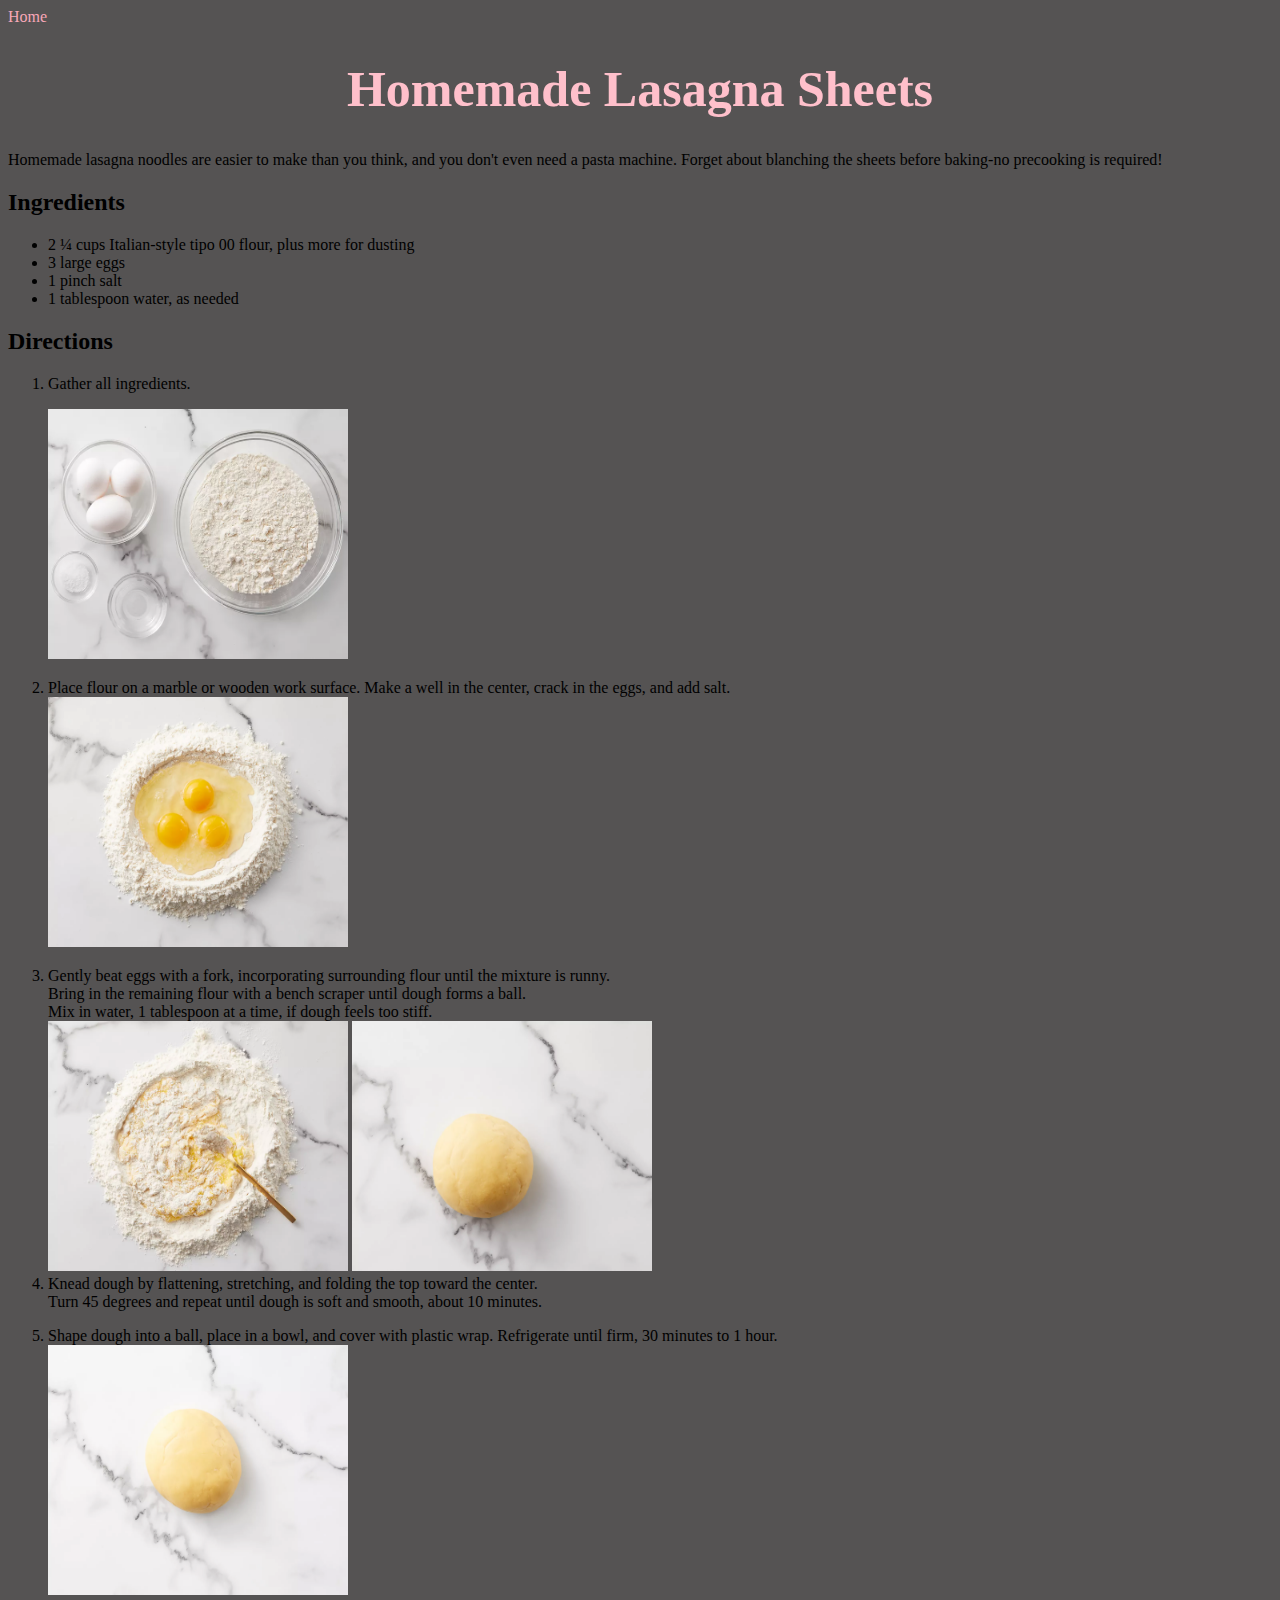
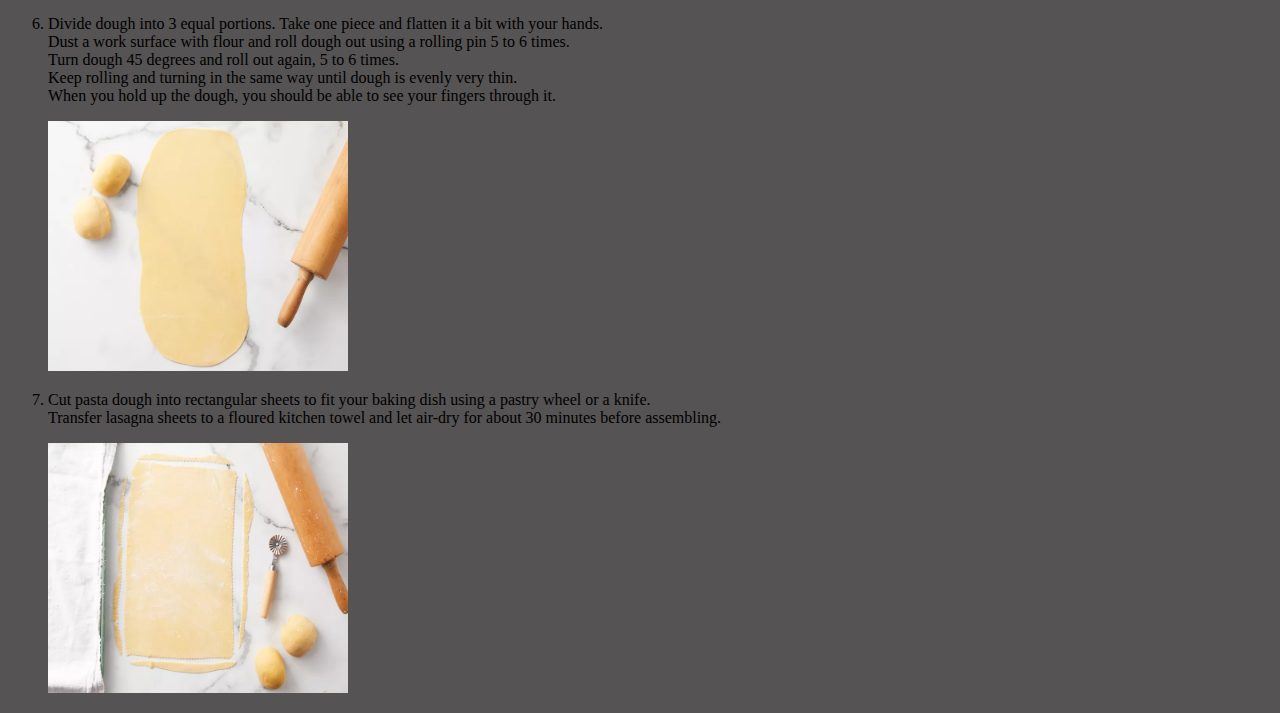
<file: recipes/lasagna-sheets_homemade.html>
<!DOCTYPE html>
<html lang="en">
<head>
    <meta charset="UTF-8">
    <meta name="viewport" content="width=device-width, initial-scale=1.0">
    <title>Homemade Lasagna Sheets</title>
    <link rel="stylesheet" href="../style.css">
</head>
<body>
    <a class="home-button" href="../index.html">Home</a>
    <h1>Homemade Lasagna Sheets</h1>
    <p>
        Homemade lasagna noodles are easier to make than you think, and you don't even need a pasta machine.
        Forget about blanching the sheets before baking-no precooking is required!
    </p>
    
    <h2>Ingredients</h2>
    <ul>
        <li>2 ¼ cups Italian-style tipo 00 flour, plus more for dusting</li>
        <li>3 large eggs</li>
        <li>1 pinch salt</li>
        <li>1 tablespoon water, as needed</li>
    </ul>
    
    <h2>Directions</h2>
    <ol>
        <li>
            <p>Gather all ingredients.</p>
            <img src="../images/step1.jpg" height="250" width="300" alt="Lasagna noodle ingredients on a table.">
        </li>
        <li>
            <p></p>Place flour on a marble or wooden work surface. Make a well in the center, crack in the eggs, and add salt.<br>
            <img src="../images/step2.png" height="250" width="300" alt="Flour with a well in the center and eggs inside.">
        </li>
        <li>
            <p></p>Gently beat eggs with a fork, incorporating surrounding flour until the mixture is runny.
            <br>Bring in the remaining flour with a bench scraper until dough forms a ball.
            <br>Mix in water, 1 tablespoon at a time, if dough feels too stiff.<br>
            <img src="../images/step3-1.jpg" height="250" width="300" alt="Eggs mixed into flour.">
            <img src="../images/step3-2.jpg" height="250" width="300" alt="Dough formed into a ball.">
        </li>
        <li>
            Knead dough by flattening, stretching, and folding the top toward the center.
            <br>Turn 45 degrees and repeat until dough is soft and smooth, about 10 minutes.
        </li>
        <li>
            <p></p>Shape dough into a ball, place in a bowl, and cover with plastic wrap.
            Refrigerate until firm, 30 minutes to 1 hour.<br>
            <img src="../images/step5.jpg" height="250" width="300" alt="Dough ball resting in a bowl, covered with plastic wrap.">
        </li>
        <li>
            <p> Divide dough into 3 equal portions. 
                Take one piece and flatten it a bit with your hands. 
                <br>Dust a work surface with flour and roll dough out using a rolling pin 5 to 6 times. 
                <br>Turn dough 45 degrees and roll out again, 5 to 6 times. 
                <br>Keep rolling and turning in the same way until dough is evenly very thin. <br>When you hold up the dough, you should be able to see your fingers through it.</p>
                <img src="../images/step6.jpg" alt="Dough divided into three equal portions, each rolled out until thin." height="250" width="300">
        </li>
        <li>
            <p>Cut pasta dough into rectangular sheets to fit your baking dish using a pastry wheel or a knife. <br>Transfer lasagna sheets to a floured kitchen towel and let air-dry for about 30 minutes before assembling.</p>
            <img src="../images/step-7.jpg" alt="Dough cut into rectangular sheets, and trimmed with a pastry wheel." height="250" width="300">
        </li>
    </ol>
</body>
</html>
</file>
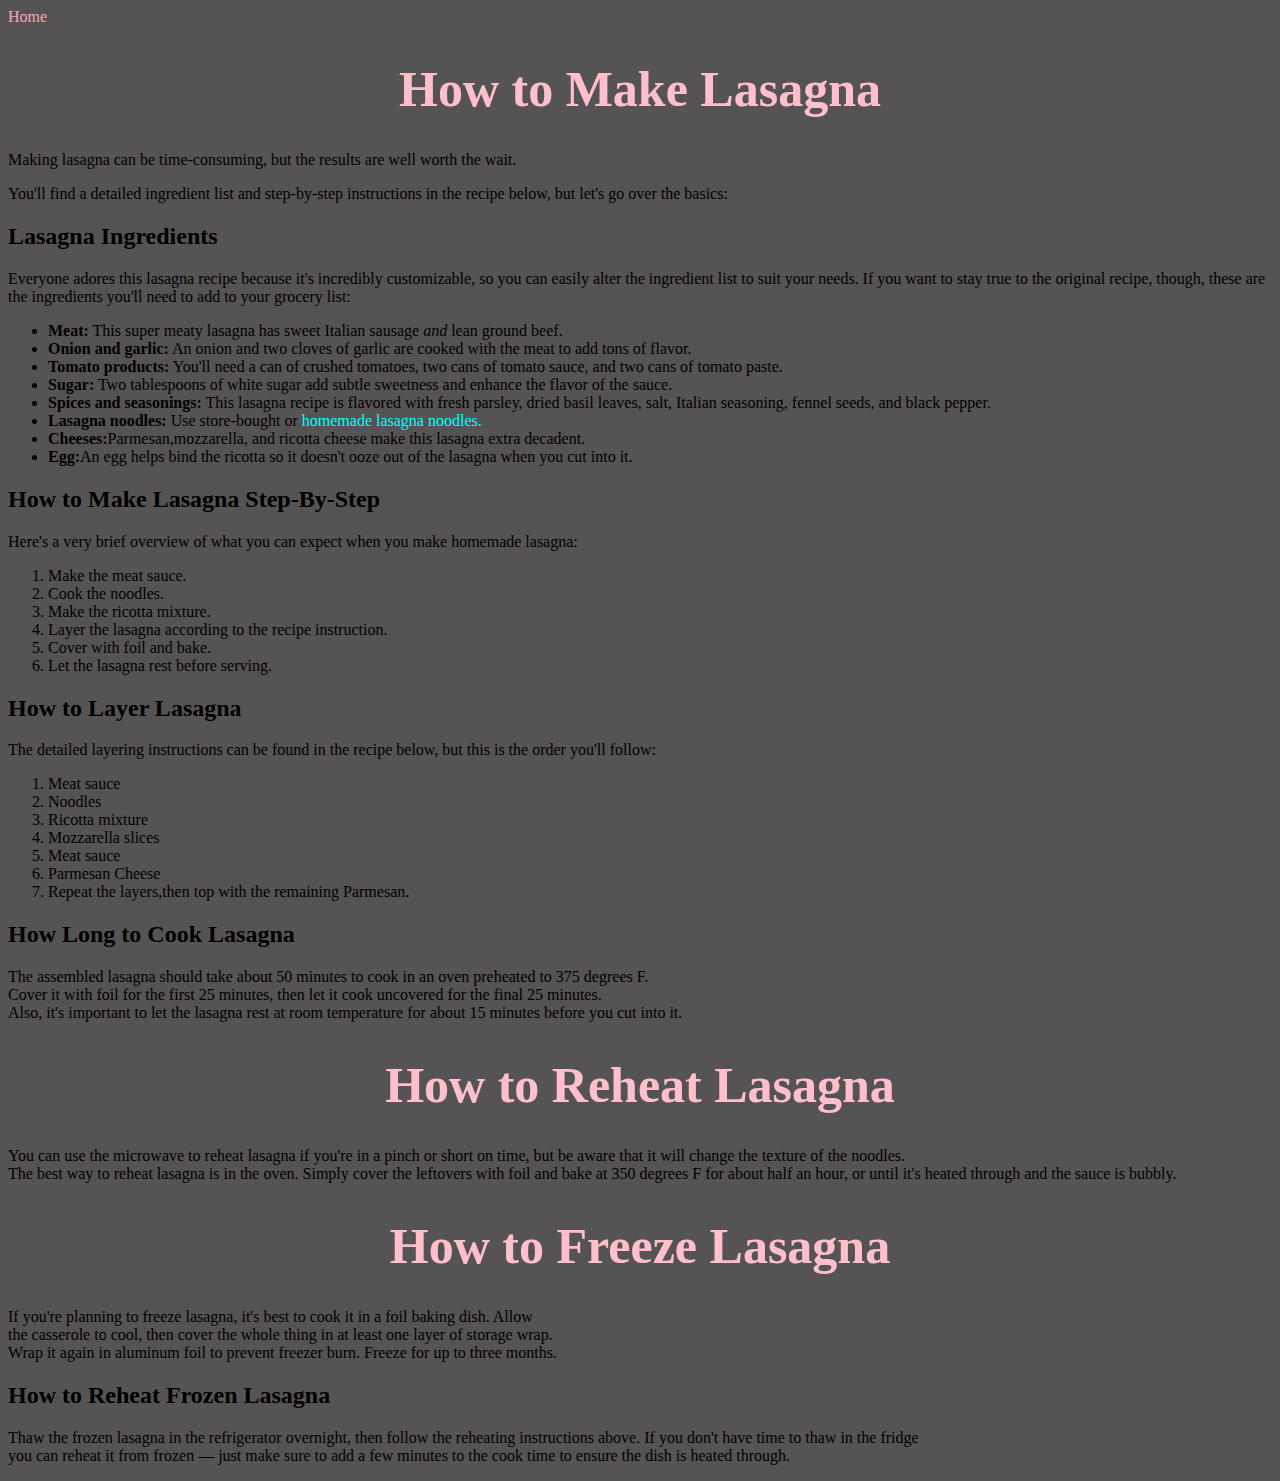
<file: recipes/lasagna.html>
<!DOCTYPE html>
<html lang="en">
<head>
    <meta charset="UTF-8">
    <meta name="viewport" content="width=device-width, initial-scale=1.0">
    <title>Lasagna Recipe</title>
    <link rel="stylesheet" href="../style.css">
</head>
<body>
    <a class="home-button" href="../index.html">Home</a>
    <h1>How to Make Lasagna</h1>
    <p>Making lasagna can be time-consuming, but the results are well worth the wait.</p>
    <p>You'll find a detailed ingredient list and step-by-step instructions in the recipe below, but let's go over the basics:</p>
    
    <h2>Lasagna Ingredients</h2>
    <p>Everyone adores this lasagna recipe because it's incredibly customizable, so you can easily alter the ingredient list to suit your needs. If you want to stay true to the original recipe, though, these are the ingredients you'll need to add to your grocery list:</p>
    <ul>
        <li><strong>Meat:</strong> This super meaty lasagna has sweet Italian sausage <em>and</em> lean ground beef.</li>
        <li><strong>Onion and garlic:</strong> An onion and two cloves of garlic are cooked with the meat to add tons of flavor.</li>
        <li><strong>Tomato products:</strong> You'll need a can of crushed tomatoes, two cans of tomato sauce, and two cans of tomato paste.</li>
        <li><strong>Sugar:</strong> Two tablespoons of white sugar add subtle sweetness and enhance the flavor of the sauce.</li>
        <li><strong>Spices and seasonings:</strong> This lasagna recipe is flavored with fresh parsley, dried basil leaves, salt, Italian seasoning, fennel seeds, and black pepper.</li>
        <li><strong>Lasagna noodles:</strong> Use store-bought or <a class="reference" href="./lasagna-sheets_homemade.html">homemade lasagna noodles.</a></li>
        <li><strong>Cheeses:</strong>Parmesan,mozzarella, and ricotta cheese make this lasagna extra decadent.</li>
        <li><strong>Egg:</strong>An egg helps bind the ricotta so it doesn't ooze out of the lasagna when you cut into it.</li>
    </ul>

    <h2>How to Make Lasagna Step-By-Step</h2>
    <p>Here's a very brief overview of what you can expect when you make homemade lasagna:</p>
    <ol>
        <li>Make the meat sauce.</li>
        <li>Cook the noodles.</li>
        <li>Make the ricotta mixture.</li>
        <li>Layer the lasagna according to the recipe instruction.</li>
        <li>Cover with foil and bake.</li>
        <li>Let the lasagna rest before serving.</li>
    </ol>

    <h2>How to Layer Lasagna</h2>
    <p>The detailed layering instructions can be found in the recipe below, but this is the order you'll follow:</p>
    <ol>
        <li>Meat sauce</li>
        <li>Noodles</li>
        <li>Ricotta mixture</li>
        <li>Mozzarella slices</li>
        <li>Meat sauce</li>
        <li>Parmesan Cheese</li>
        <li>Repeat the layers,then top with the remaining Parmesan.</li>
    </ol>

    <h2>How Long to Cook Lasagna</h2>
    <p>The assembled lasagna should take about 50 minutes to cook in an oven preheated to 375 degrees F. <br>Cover it with foil for the first 25 minutes, then let it cook uncovered for the final 25 minutes. <br>Also, it's important to let the lasagna rest at room temperature for about 15 minutes before you cut into it.</p>

    <h1>How to Reheat Lasagna</h1>
    <p>You can use the microwave to reheat lasagna if you're in a pinch or short on time, but be aware that it will change the texture of the noodles. <br>The best way to reheat lasagna is in the oven. Simply cover the leftovers with foil and bake at 350 degrees F for about half an hour, or until it's heated through and the sauce is bubbly.</p>
    
    <h1>How to Freeze Lasagna</h1>
    <p>If you're planning to freeze lasagna, it's best to cook it in a foil baking dish. Allow <br>the casserole to cool, then cover the whole thing in at least one layer of storage wrap. <br>Wrap it again in aluminum foil to prevent freezer burn. Freeze for up to three months.</p>
    <h2>How to Reheat Frozen Lasagna</h2>
    <p>Thaw the frozen lasagna in the refrigerator overnight, then follow the reheating instructions above. If you don't have time to thaw in the fridge <br>you can reheat it from frozen — just make sure to add a few minutes to the cook time to ensure the dish is heated through.</p>
</body>
</html>
</file>
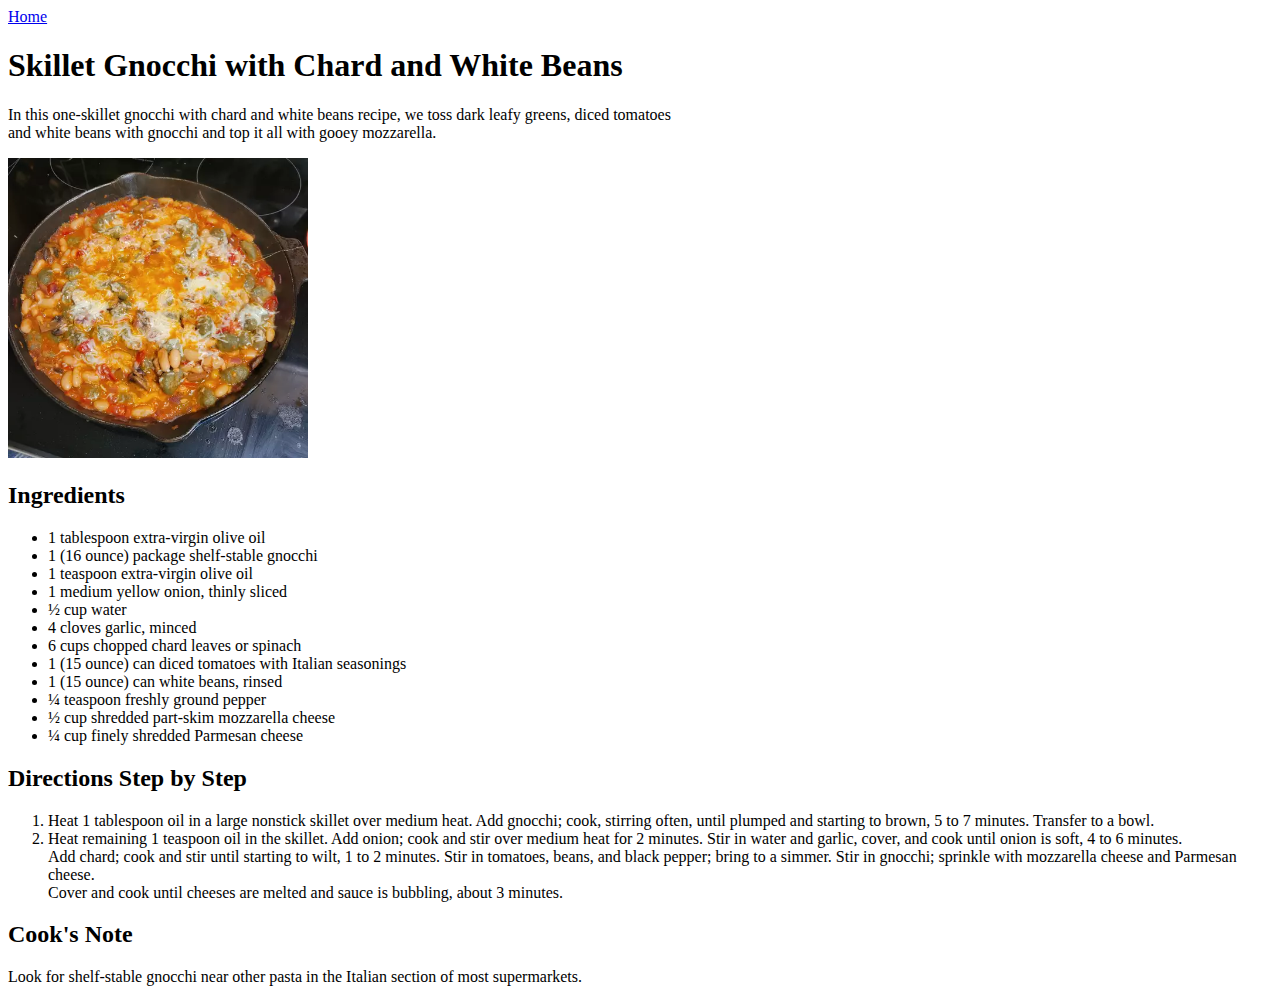
<file: recipes/skillet-gnocchi-chardbeans.html>
<!DOCTYPE html>
<html lang="en">
<head>
    <meta charset="UTF-8">
    <meta name="viewport" content="width=device-width, initial-scale=1.0">
    <title>Skillet Gnocchi with Chard White Beans</title>
</head>
<body>
    <a href="../index.html">Home</a>
    <h1>Skillet Gnocchi with Chard and White Beans</h1>
    <p>In this one-skillet gnocchi with chard and white beans recipe, we toss dark leafy greens, diced tomatoes <br>and white beans with gnocchi and top it all with gooey mozzarella.</p>
    <img src="../images/gnocchi.jpg" height="300" width="300" alt="A skillet filled with baked gnocchi, beans, spinach, tomatoes, and melted cheese on a stovetop">

    <h2>Ingredients</h2>
    <ul>
        <li>1 tablespoon extra-virgin olive oil</li>
        <li>1 (16 ounce) package shelf-stable gnocchi</li>
        <li>1 teaspoon extra-virgin olive oil</li>
        <li>1 medium yellow onion, thinly sliced</li>
        <li>½ cup water</li>
        <li>4 cloves garlic, minced</li>
        <li>6 cups chopped chard leaves or spinach</li>
        <li>1 (15 ounce) can diced tomatoes with Italian seasonings</li>
        <li>1 (15 ounce) can white beans, rinsed</li>
        <li>¼ teaspoon freshly ground pepper</li>
        <li>½ cup shredded part-skim mozzarella cheese</li>
        <li>¼ cup finely shredded Parmesan cheese</li>
    </ul>
    
    <h2>Directions Step by Step</h2>
    <ol>
        <li>Heat 1 tablespoon oil in a large nonstick skillet over medium heat. Add gnocchi; cook, stirring often, until plumped and starting to brown, 5 to 7 minutes. Transfer to a bowl.</li>
        <li>Heat remaining 1 teaspoon oil in the skillet. Add onion; cook and stir over medium heat for 2 minutes. Stir in water and garlic, cover, and cook until onion is soft, 4 to 6 minutes. <br>Add chard; cook and stir until starting to wilt, 1 to 2 minutes. Stir in tomatoes, beans, and black pepper; bring to a simmer. Stir in gnocchi; sprinkle with mozzarella cheese and Parmesan cheese. <br>Cover and cook until cheeses are melted and sauce is bubbling, about 3 minutes.</li>
    </ol>
    
    <h2>Cook's Note</h2>
    <p>Look for shelf-stable gnocchi near other pasta in the Italian section of most supermarkets.</p>
</body>
</html>
</file>
<file: style.css>
h1 {
    color: pink;
    text-align: center;
    font-size: 50px;
}

.reference {
    color: cyan;
    text-decoration: none;
}

body {
    background-color: rgb(85, 83, 83);
}

.home-button {
    text-decoration: none;
    color: rgb(248, 167, 184);
}

.flex-container {
    display: flex;
    flex-wrap: wrap;
    gap: 20px;
    justify-content: center;

}

.recipe {
    width: 306px;
    height: 240px;
    background: rgb(93, 64, 119);
    border: solid pink;
    box-sizing: border-box;
    padding: 10px;
    text-align: center;
    display: flex;
    flex-direction: column;
    justify-content: space-between;
}
</file>
